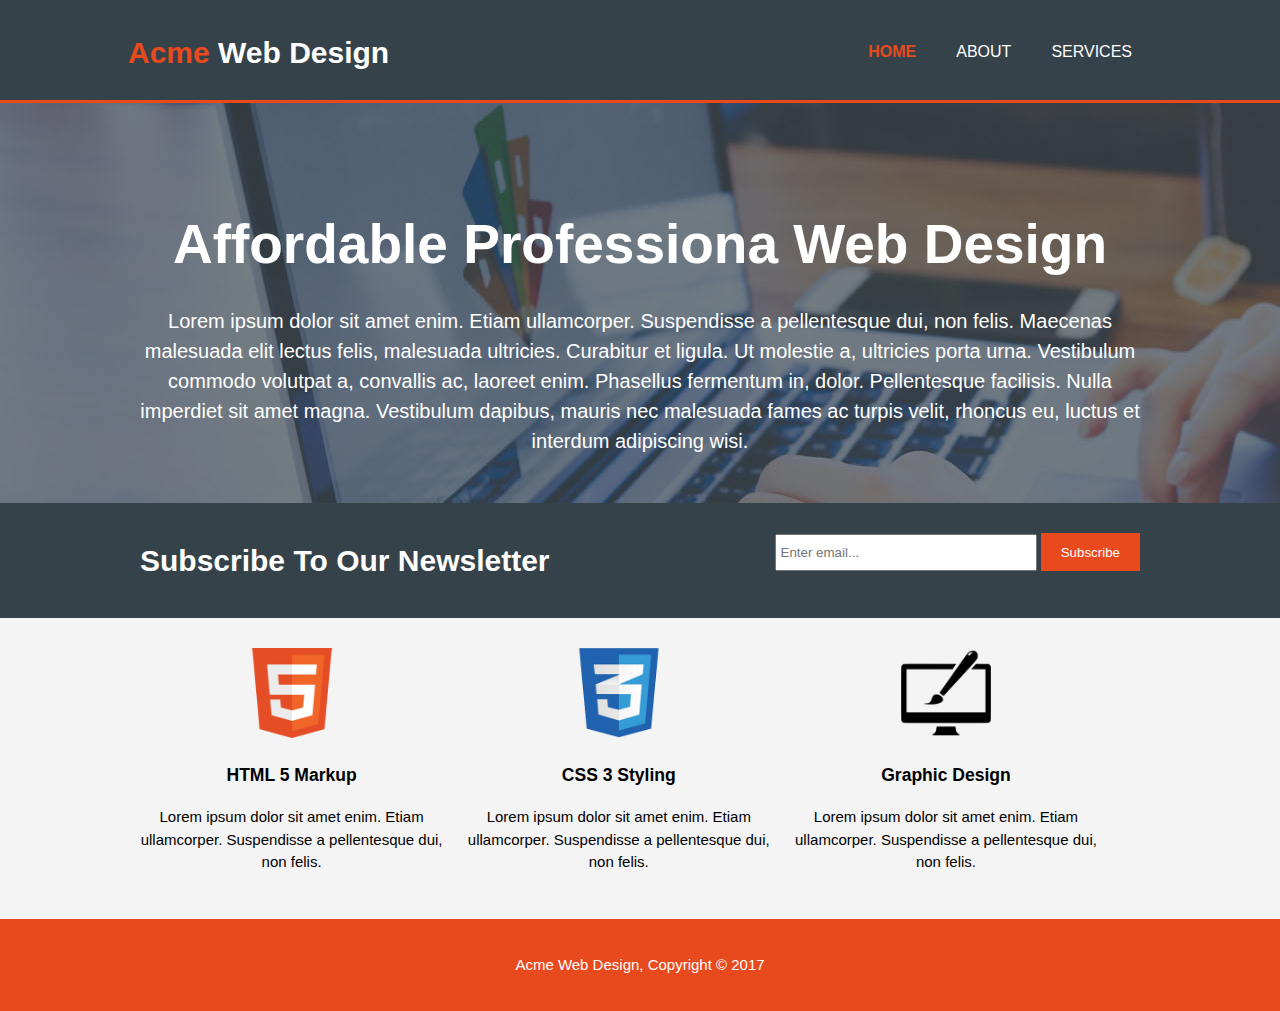
<file: index.html>
<!DOCTYPE html>
<html lang="en">
<head>
  <meta charset="UTF-8">
  <meta name="viewport" content="width=device-width, initial-scale=1.0">
  <meta name="description" content="Affordable and professional web design">
  <meta name="keywords" content="web, design, affordable web design, professional web design">
  <meta name="author" content="Bastian Krat">
  <meta http-equiv="X-UA-Compatible" content="ie=edge">
  <title>Acme Web Design | Welcome</title>
  <link rel="stylesheet" href="./css/style.css">
</head>
<body>
  <header>
    <div class="container">
      <div id="branding">
        <h1><span class="highlight">Acme</span> Web Design</h1>
      </div>
      <nav>
        <ul>
          <li class="current"><a href="index.html">Home</a></li>
          <li><a href="about.html">About</a></li>
          <li><a href="services.html">Services</a></li>
        </ul>
      </nav>
    </div>
  </header>

  <section id="showcase">
    <div class="container">
      <h1>Affordable Professiona Web Design</h1>
      <p>Lorem ipsum dolor sit amet enim. Etiam ullamcorper. Suspendisse a pellentesque dui, non felis. Maecenas malesuada elit lectus felis, malesuada ultricies. Curabitur et ligula. Ut molestie a, ultricies porta urna. Vestibulum commodo volutpat a, convallis ac, laoreet enim. Phasellus fermentum in, dolor. Pellentesque facilisis. Nulla imperdiet sit amet magna. Vestibulum dapibus, mauris nec malesuada fames ac turpis velit, rhoncus eu, luctus et interdum adipiscing wisi.</p>
    </div>
  </section>

  <section id="newsletter">
    <div class="container">
      <h1>Subscribe To Our Newsletter</h1>
      <form>
        <input type="email" placeholder="Enter email...">
        <button type="submit" class="button_1">Subscribe</button>
      </form>
    </div>
  </section>

  <section id="boxes">
    <div class="container">
      <div class="box">
        <img src="./img/logo_html.png" alt="logo">
        <h3>HTML 5 Markup</h3>
        <p>Lorem ipsum dolor sit amet enim. Etiam ullamcorper. Suspendisse a pellentesque dui, non felis.</p>
      </div>
      <div class="box">
        <img src="./img/logo_css.png" alt="logo">
        <h3>CSS 3 Styling</h3>
        <p>Lorem ipsum dolor sit amet enim. Etiam ullamcorper. Suspendisse a pellentesque dui, non felis.</p>
      </div>
      <div class="box">
        <img src="./img/logo_brush.png" alt="logo">
        <h3>Graphic Design</h3>
        <p>Lorem ipsum dolor sit amet enim. Etiam ullamcorper. Suspendisse a pellentesque dui, non felis.</p>
      </div>
    </div>
  </section>

  <footer>
    <p>Acme Web Design, Copyright &copy; 2017</p>
  </footer>
</body>
</html>
</file>
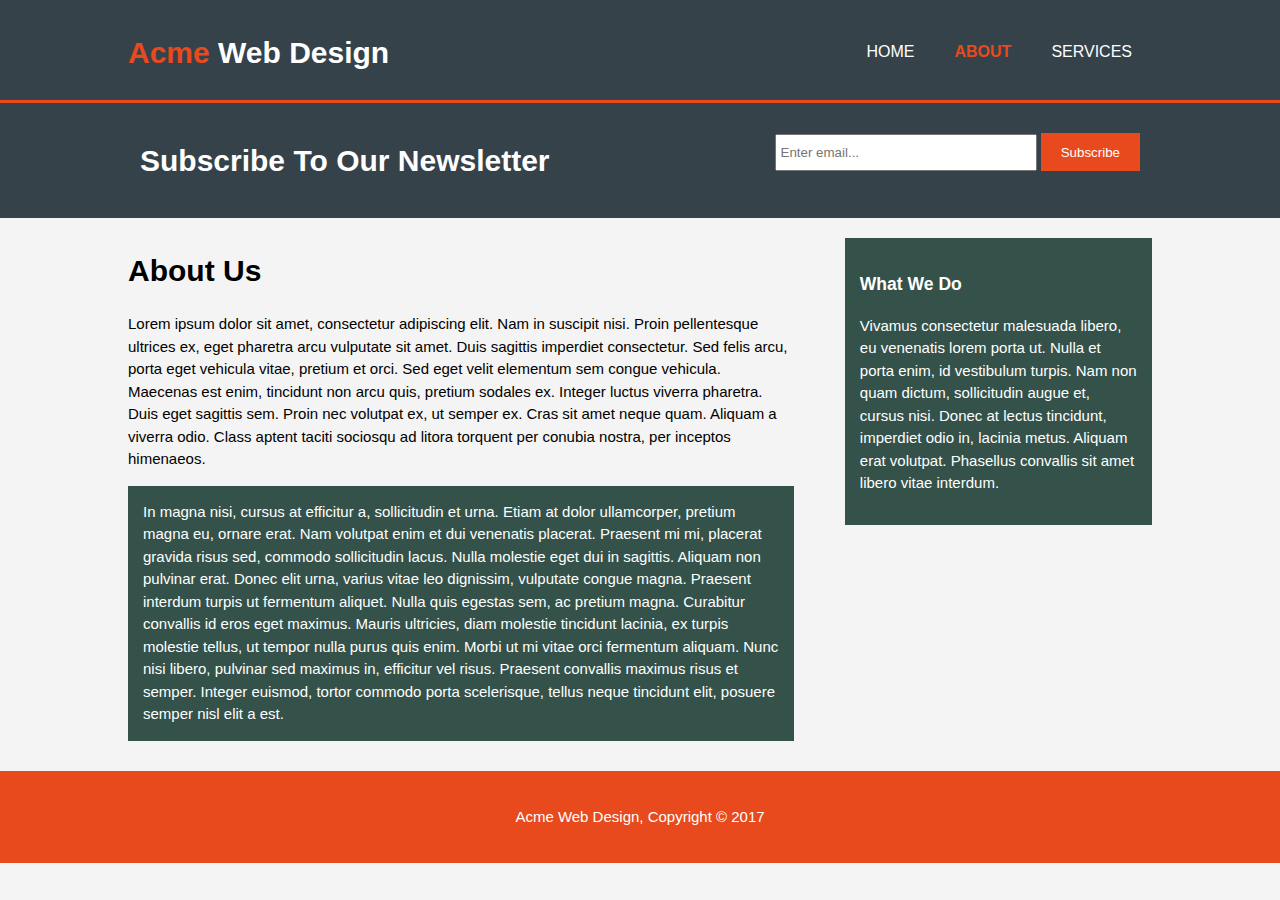
<file: about.html>
<!DOCTYPE html>
<html lang="en">
<head>
  <meta charset="UTF-8">
  <meta name="viewport" content="width=device-width, initial-scale=1.0">
  <meta name="description" content="Affordable and professional web design">
  <meta name="keywords" content="web, design, affordable web design, professional web design">
  <meta name="author" content="Bastian Krat">
  <meta http-equiv="X-UA-Compatible" content="ie=edge">
  <title>Acme Web Design | About</title>
  <link rel="stylesheet" href="./css/style.css">
</head>
<body>
  <header>
    <div class="container">
      <div id="branding">
        <h1><span class="highlight">Acme</span> Web Design</h1>
      </div>
      <nav>
        <ul>
          <li><a href="index.html">Home</a></li>
          <li class="current"><a href="about.html">About</a></li>
          <li><a href="services.html">Services</a></li>
        </ul>
      </nav>
    </div>
  </header>

  <section id="newsletter">
    <div class="container">
      <h1>Subscribe To Our Newsletter</h1>
      <form>
        <input type="email" placeholder="Enter email...">
        <button type="submit" class="button_1">Subscribe</button>
      </form>
    </div>
  </section>

  <section id="main">
    <div class="container">
      <article id="main-col">
        <h1 class="page-title">About Us</h1>
        <p>Lorem ipsum dolor sit amet, consectetur adipiscing elit. Nam in suscipit nisi. Proin pellentesque ultrices ex, eget pharetra arcu vulputate sit amet. Duis sagittis imperdiet consectetur. Sed felis arcu, porta eget vehicula vitae, pretium et orci. Sed eget velit elementum sem congue vehicula. Maecenas est enim, tincidunt non arcu quis, pretium sodales ex. Integer luctus viverra pharetra. Duis eget sagittis sem. Proin nec volutpat ex, ut semper ex. Cras sit amet neque quam. Aliquam a viverra odio. Class aptent taciti sociosqu ad litora torquent per conubia nostra, per inceptos himenaeos.</p>

        <p class="dark">In magna nisi, cursus at efficitur a, sollicitudin et urna. Etiam at dolor ullamcorper, pretium magna eu, ornare erat. Nam volutpat enim et dui venenatis placerat. Praesent mi mi, placerat gravida risus sed, commodo sollicitudin lacus. Nulla molestie eget dui in sagittis. Aliquam non pulvinar erat. Donec elit urna, varius vitae leo dignissim, vulputate congue magna. Praesent interdum turpis ut fermentum aliquet. Nulla quis egestas sem, ac pretium magna. Curabitur convallis id eros eget maximus. Mauris ultricies, diam molestie tincidunt lacinia, ex turpis molestie tellus, ut tempor nulla purus quis enim. Morbi ut mi vitae orci fermentum aliquam. Nunc nisi libero, pulvinar sed maximus in, efficitur vel risus. Praesent convallis maximus risus et semper. Integer euismod, tortor commodo porta scelerisque, tellus neque tincidunt elit, posuere semper nisl elit a est.</p>
      </article>

      <aside id="sidebar">
        <div class="dark">
          <h3>What We Do</h3>
          <p>Vivamus consectetur malesuada libero, eu venenatis lorem porta ut. Nulla et porta enim, id vestibulum turpis. Nam non quam dictum, sollicitudin augue et, cursus nisi. Donec at lectus tincidunt, imperdiet odio in, lacinia metus. Aliquam erat volutpat. Phasellus convallis sit amet libero vitae interdum.</p>
        </div>
      </aside>
    </div>
  </section>

  <footer>
    <p>Acme Web Design, Copyright &copy; 2017</p>
  </footer>
</body>
</html>
</file>
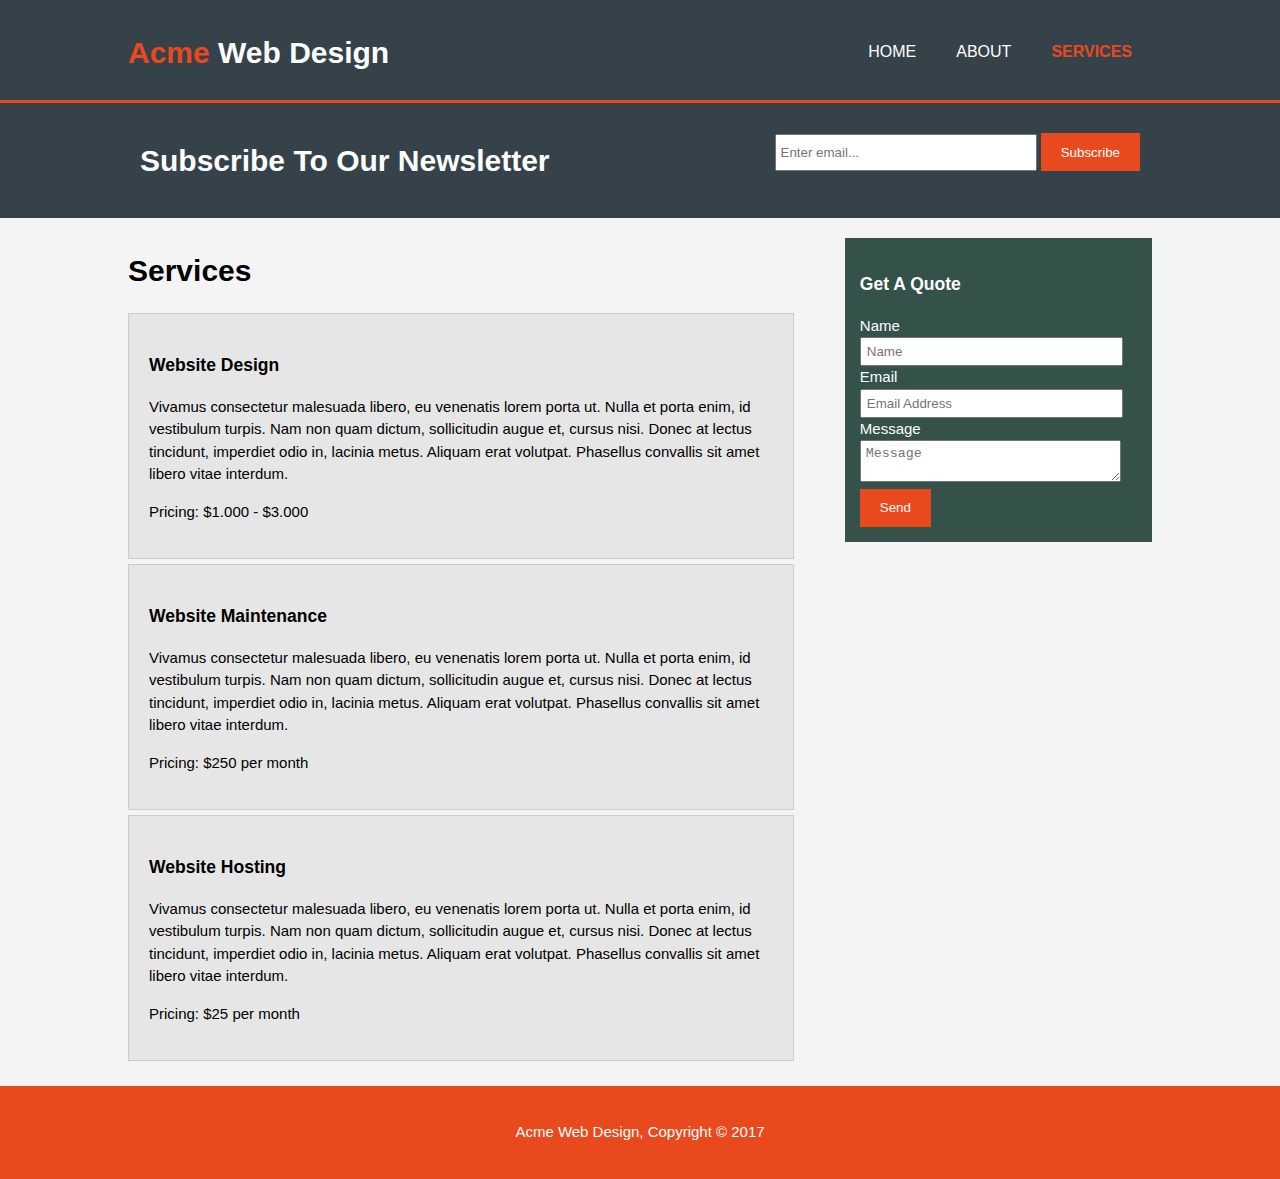
<file: services.html>
<!DOCTYPE html>
<html lang="en">
<head>
  <meta charset="UTF-8">
  <meta name="viewport" content="width=device-width, initial-scale=1.0">
  <meta name="description" content="Affordable and professional web design">
  <meta name="keywords" content="web, design, affordable web design, professional web design">
  <meta name="author" content="Bastian Krat">
  <meta http-equiv="X-UA-Compatible" content="ie=edge">
  <title>Acme Web Design | Services</title>
  <link rel="stylesheet" href="./css/style.css">
</head>
<body>
  <header>
    <div class="container">
      <div id="branding">
        <h1><span class="highlight">Acme</span> Web Design</h1>
      </div>
      <nav>
        <ul>
          <li><a href="index.html">Home</a></li>
          <li><a href="about.html">About</a></li>
          <li class="current"><a href="services.html">Services</a></li>
        </ul>
      </nav>
    </div>
  </header>

  <section id="newsletter">
    <div class="container">
      <h1>Subscribe To Our Newsletter</h1>
      <form>
        <input type="email" placeholder="Enter email...">
        <button type="submit" class="button_1">Subscribe</button>
      </form>
    </div>
  </section>

  <section id="main">
    <div class="container">
      <article id="main-col">
        <h1 class="page-title">Services</h1>
        <ul id="services">
          <li>
            <h3>Website Design</h3>
            <p>Vivamus consectetur malesuada libero, eu venenatis lorem porta ut. Nulla et porta enim, id vestibulum turpis. Nam non quam dictum, sollicitudin augue et, cursus nisi. Donec at lectus tincidunt, imperdiet odio in, lacinia metus. Aliquam erat volutpat. Phasellus convallis sit amet libero vitae interdum.</p>
            <p>Pricing: $1.000 - $3.000</p>
          </li>
          <li>
            <h3>Website Maintenance</h3>
            <p>Vivamus consectetur malesuada libero, eu venenatis lorem porta ut. Nulla et porta enim, id vestibulum turpis. Nam non quam dictum, sollicitudin augue et, cursus nisi. Donec at lectus tincidunt, imperdiet odio in, lacinia metus. Aliquam erat volutpat. Phasellus convallis sit amet libero vitae interdum.</p>
            <p>Pricing: $250 per month</p>
          </li>
          <li>
            <h3>Website Hosting</h3>
            <p>Vivamus consectetur malesuada libero, eu venenatis lorem porta ut. Nulla et porta enim, id vestibulum turpis. Nam non quam dictum, sollicitudin augue et, cursus nisi. Donec at lectus tincidunt, imperdiet odio in, lacinia metus. Aliquam erat volutpat. Phasellus convallis sit amet libero vitae interdum.</p>
            <p>Pricing: $25 per month</p>
          </li>
        </ul>
      </article>

      <aside id="sidebar">
        <div class="dark">
          <h3>Get A Quote</h3>
          <form class="quote">
            <div>
              <label>Name</label><br>
              <input type="text" placeholder="Name">
            </div>
            <div>
              <label>Email</label><br>
              <input type="email" placeholder="Email Address">
            </div>
            <div>
              <label>Message</label><br>
              <textarea placeholder="Message"></textarea>
            </div>
            <button class="button_1" type="submit">Send</button>
          </form>
        </div>
      </aside>
    </div>
  </section>

  <footer>
    <p>Acme Web Design, Copyright &copy; 2017</p>
  </footer>
</body>
</html>
</file>
<file: css/style.css>
body {
  /*
  font-family: Arial, Helvetica, sans-serif;
  font-size: 15px;
  line-height: 1.5;
  poniżej krótsza wersja */
  font: 15px/1.5 Arial, Helvetica, sans-serif;
  padding: 0;
  margin: 0;
  background-color: #f4f4f4;
}
/* Global */
.container {
  width: 80%;
  margin: auto;
  overflow: hidden;
}

ul {
  margin: 0;
  padding: 0;
}

.button_1 {
  height: 38px;
  background: #e8491d;
  border: none;
  padding: 0 20px 0 20px;
  color: #fff;
}

.dark {
  padding: 15px;
  background: #34524a;
  color: #fff;
  margin-top: 10px;
  margin-bottom: 10px;
}
/* Header */
header {
  background: #35424a;
  color: #fff;
  padding-top: 30px;
  min-height: 70px;
  border-bottom: #e8491d 3px solid;
}

header a {
  color: #fff;
  text-decoration: none;
  text-transform: uppercase;
  font-size: 16px;
}

header li {
  float: left;
  display: inline;
  padding: 0 20px 0 20px;
}

header #branding {
  float: left;
}

header #branding h1 {
  margin: 0;
}

header nav {
  float: right;
  margin-top: 10px;
}

header .highlight, header .current a {
  color: #e8491d;
  font-weight: bold;
}

header a:hover {
  color: #ccc;
  font-weight: bold;
}

/* Showcase */
#showcase {
  min-height: 400px;
  background: url('../img/showcase.jpg') no-repeat 0 -400px;
  text-align: center;
  color: #fff;
}

#showcase h1 {
  margin-top: 100px;
  font-size: 55px;
  margin-bottom: 10px;
}

#showcase p {
  font-size: 20px;
}

/* Newsletter */
#newsletter {
  padding: 15px;
  color: #fff;
  background: #35424a;
}

#newsletter h1 {
  float: left;
}
#newsletter form {
  float: right;
  margin-top: 15px;
}

#newsletter input[type="email"] {
  padding: 4px;
  height: 25px;
  width: 250px;
}

/* Boxes */
#boxes {
  margin-top: 20px;
}

#boxes .box {
  float: left;
  text-align: center;
  width: 30%;
  padding: 10px;
}

#boxes .box img {
  width: 90px;
}
/* About: Main-Col*/
article#main-col {
  float: left;
  width: 65%;
  margin-top: 10px;
}

/* About: Sidebar*/
aside#sidebar {
  float: right;
  width: 30%;
  margin-top: 10px;
}

/* Services */
ul#services li {
list-style: none;
padding: 20px;
border: #ccc 1px solid;
margin-bottom: 5px;
background: #e6e6e6;
}

aside#sidebar .quote input, aside#sidebar .quote textarea {
  width: 90%;
  padding: 5px;
}

/* Footer */
footer {
  padding: 20px;
  margin-top: 20px;
  color: #fff;
  background: #e8491d;
  text-align: center;
}

/* Media Queries */
@media (max-width: 767px) {
  header #branding,
  header nav,
  header nav li,
  #newsletter h1,
  #newsletter form,
  #boxes .box,
  article#main-col,
  aside#sidebar {
    float: none;
    text-align: center;
    width: 100%;
  }

  header {
    padding-bottom: 20px;
  }

  #showcase h1 {
    margin-top: 40px;
  }

  #newsletter button,
  .quote button {
    display: block;
    width: 100%;
  }

  #newsletter form input[type="email"],
  .quote input,
  .quote textarea {
    width: 100%;
    margin-bottom: 5px;
  }
}
</file>
